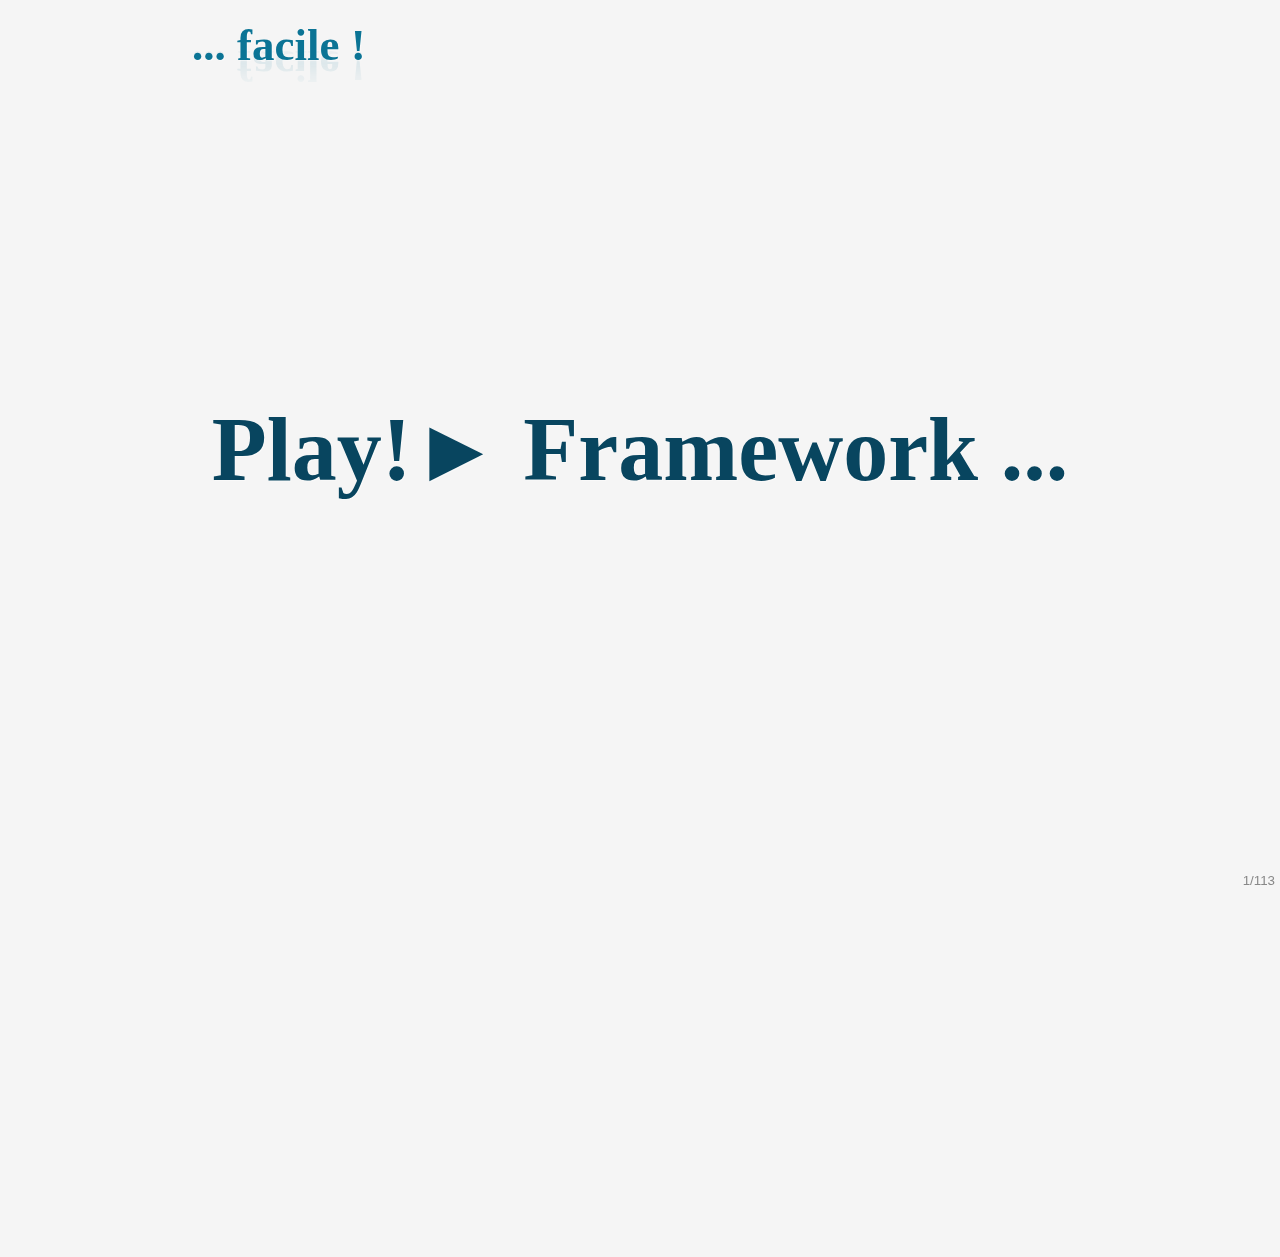
<file: index.html>
<!DOCTYPE html>
<html>
<head>
	<meta charset="utf-8">
	<title>Play!>Framework</title>
	<meta name="viewport" content="width=1024, user-scalable=no">

	<link rel="stylesheet" href="core/deck.core.css" type="text/css">
    <!-- EXTENSIONS -->
    <link rel="stylesheet" href="extensions/goto/deck.goto.css">
   	<link rel="stylesheet" href="extensions/menu/deck.menu.css">
   	<link rel="stylesheet" href="extensions/navigation/deck.navigation.css">
   	<link rel="stylesheet" href="extensions/status/deck.status.css">
   	<link rel="stylesheet" href="extensions/hash/deck.hash.css">

	<!-- Any other extension CSS files go here. -->

	<link rel="stylesheet" href="themes/style/web-2.0.css" type="text/css">
	<link rel="stylesheet" href="themes/transition/horizontal-slide.css">

    <link rel="stylesheet" href="css/default.min.css">
    <style>
        pre code {
            background: white;
        }
        .deck-container pre {
            font-family: Monaco, Andale Mono, consolas, Courier New, monospace;
        }
        .deck-container code {
            font-family: Monaco, Andale Mono, consolas, Courier New, monospace;
        }
    </style>


	<!-- Replace path with correct path to Modernizr file. -->
	<script src="js/modernizr.custom.js"></script>
</head>
<body class="deck-container">
<!--

-->
<!-- Other extension HTML snippets go here, at the bottom of the deck container. -->


    <a href="#extensions-menu" class="deck-prev-link" title="Previous">←</a>
    <a href="#extensions-status" class="deck-next-link" title="Next">→</a>
    <form action="." method="get" class="goto-form">
    <label for="goto-slide">Go to slide:</label>
    <input type="text" name="slidenum" id="goto-slide">
        <input type="submit" value="Go">
    </form>
    <p class="deck-status">
        <span class="deck-status-current"></span>/<span class="deck-status-total"></span>
    </p>
</body>

<!-- Update these paths to point to the correct files. -->

<script src="js/showdown.js"></script>
<script src="js/highlight.min.js"></script>


<script src="js/jquery-1.7.min.js"></script>
<script src="core/deck.core.js"></script>

<!-- Add any other extension JS files here -->
<!-- Deck Core and extensions -->

<script src="extensions/hash/deck.hash.js"></script>
<script src="extensions/menu/deck.menu.js"></script>
<script src="extensions/goto/deck.goto.js"></script>
<script src="extensions/status/deck.status.js"></script>
<script src="extensions/navigation/deck.navigation.js"></script>

<script src="array.slides.js"></script>

<script>

    $(document).ready(function() {
		//read all md files of md directory with slides service

			
			//add slide sections
			files.forEach(function(file){
				$('body').append('<section class="slide" id="'+file.split('.md')[0]+'"></section>');
				
			});
			//parse markdown and colorize
			var converter = new Showdown.converter();
	        $.deck('.slide');
	        $("section").each(function(index,e) {
	            var id = e.getAttribute("id"), file = "md/"+id+".md";
	            $.get(file, function(page) {
	                $('#'+id).html(converter.makeHtml(page));
	                $('#'+id+' > pre code').each(function(index,e) {hljs.highlightBlock(e, '    ');});
	            });
	        });

	
    });

</script>


</html>
</file>
<file: core/deck.core.css>
html {
  height: 100%;
}

.deck-container {
  position: relative;
  height: 100%;
  width: 70%;
  margin: 0 auto;
  padding: 0 48px;
  font-size: 16px;
  line-height: 1.25;
  overflow: hidden;
  /* Resets and base styles from HTML5 Boilerplate */
  /* End HTML5 Boilerplate adaptations */
}
.js .deck-container {
  visibility: hidden;
}
.ready .deck-container {
  visibility: visible;
}
.touch .deck-container {
  -webkit-text-size-adjust: none;
}
.deck-container div, .deck-container span, .deck-container object, .deck-container iframe,
.deck-container h1, .deck-container h2, .deck-container h3, .deck-container h4, .deck-container h5, .deck-container h6, .deck-container p, .deck-container blockquote, .deck-container pre,
.deck-container abbr, .deck-container address, .deck-container cite, .deck-container code, .deck-container del, .deck-container dfn, .deck-container em, .deck-container img, .deck-container ins, .deck-container kbd, .deck-container q, .deck-container samp,
.deck-container small, .deck-container strong, .deck-container sub, .deck-container sup, .deck-container var, .deck-container b, .deck-container i, .deck-container dl, .deck-container dt, .deck-container dd, .deck-container ol, .deck-container ul, .deck-container li,
.deck-container fieldset, .deck-container form, .deck-container label, .deck-container legend,
.deck-container table, .deck-container caption, .deck-container tbody, .deck-container tfoot, .deck-container thead, .deck-container tr, .deck-container th, .deck-container td,
.deck-container article, .deck-container aside, .deck-container canvas, .deck-container details, .deck-container figcaption, .deck-container figure,
.deck-container footer, .deck-container header, .deck-container hgroup, .deck-container menu, .deck-container nav, .deck-container section, .deck-container summary,
.deck-container time, .deck-container mark, .deck-container audio, .deck-container video {
  margin: 0;
  padding: 0;
  border: 0;
  font-size: 100%;
  font: inherit;
  vertical-align: baseline;
}
.deck-container article, .deck-container aside, .deck-container details, .deck-container figcaption, .deck-container figure,
.deck-container footer, .deck-container header, .deck-container hgroup, .deck-container menu, .deck-container nav, .deck-container section {
  display: block;
}
.deck-container blockquote, .deck-container q {
  quotes: none;
}
.deck-container blockquote:before, .deck-container blockquote:after, .deck-container q:before, .deck-container q:after {
  content: "";
  content: none;
}
.deck-container ins {
  background-color: #ff9;
  color: #000;
  text-decoration: none;
}
.deck-container mark {
  background-color: #ff9;
  color: #000;
  font-style: italic;
  font-weight: bold;
}
.deck-container del {
  text-decoration: line-through;
}
.deck-container abbr[title], .deck-container dfn[title] {
  border-bottom: 1px dotted;
  cursor: help;
}
.deck-container table {
  border-collapse: collapse;
  border-spacing: 0;
}
.deck-container hr {
  display: block;
  height: 1px;
  border: 0;
  border-top: 1px solid #ccc;
  margin: 1em 0;
  padding: 0;
}
.deck-container input, .deck-container select {
  vertical-align: middle;
}
.deck-container select, .deck-container input, .deck-container textarea, .deck-container button {
  font: 99% sans-serif;
}
.deck-container pre, .deck-container code, .deck-container kbd, .deck-container samp {
  font-family: monospace, sans-serif;
}
.deck-container a {
  -webkit-tap-highlight-color: rgba(0, 0, 0, 0);
}
.deck-container a:hover, .deck-container a:active {
  outline: none;
}
.deck-container ul, .deck-container ol {
  margin-left: 2em;
  vertical-align: top;
}
.deck-container ol {
  list-style-type: decimal;
}
.deck-container nav ul, .deck-container nav li {
  margin: 0;
  list-style: none;
  list-style-image: none;
}
.deck-container small {
  font-size: 85%;
}
.deck-container strong, .deck-container th {
  font-weight: bold;
}
.deck-container td {
  vertical-align: top;
}
.deck-container sub, .deck-container sup {
  font-size: 75%;
  line-height: 0;
  position: relative;
}
.deck-container sup {
  top: -0.5em;
}
.deck-container sub {
  bottom: -0.25em;
}
.deck-container textarea {
  overflow: auto;
}
.ie6 .deck-container legend, .ie7 .deck-container legend {
  margin-left: -7px;
}
.deck-container input[type="radio"] {
  vertical-align: text-bottom;
}
.deck-container input[type="checkbox"] {
  vertical-align: bottom;
}
.ie7 .deck-container input[type="checkbox"] {
  vertical-align: baseline;
}
.ie6 .deck-container input {
  vertical-align: text-bottom;
}
.deck-container label, .deck-container input[type="button"], .deck-container input[type="submit"], .deck-container input[type="image"], .deck-container button {
  cursor: pointer;
}
.deck-container button, .deck-container input, .deck-container select, .deck-container textarea {
  margin: 0;
}
.deck-container input:invalid, .deck-container textarea:invalid {
  border-radius: 1px;
  -moz-box-shadow: 0px 0px 5px red;
  -webkit-box-shadow: 0px 0px 5px red;
  box-shadow: 0px 0px 5px red;
}
.deck-container input:invalid .no-boxshadow, .deck-container textarea:invalid .no-boxshadow {
  background-color: #f0dddd;
}
.deck-container button {
  width: auto;
  overflow: visible;
}
.ie7 .deck-container img {
  -ms-interpolation-mode: bicubic;
}
.deck-container, .deck-container select, .deck-container input, .deck-container textarea {
  color: #444;
}
.deck-container a {
  color: #607890;
}
.deck-container a:hover, .deck-container a:focus {
  color: #036;
}
.deck-container a:link {
  -webkit-tap-highlight-color: #fff;
}
.deck-container.deck-loading {
  display: none;
}

.slide {
  width: auto;
  min-height: 100%;
  position: relative;
}
.slide h1 {
  font-size: 4.5em;
}
.slide h1, .slide .vcenter {
  font-weight: bold;
  text-align: center;
  padding-top: 1em;
  max-height: 100%;
}
.csstransforms .slide h1, .csstransforms .slide .vcenter {
  padding: 0 48px;
  position: absolute;
  left: 0;
  right: 0;
  top: 50%;
  -webkit-transform: translate(0, -50%);
  -moz-transform: translate(0, -50%);
  -ms-transform: translate(0, -50%);
  -o-transform: translate(0, -50%);
  transform: translate(0, -50%);
}
.slide .vcenter h1 {
  position: relative;
  top: auto;
  padding: 0;
  -webkit-transform: none;
  -moz-transform: none;
  -ms-transform: none;
  -o-transform: none;
  transform: none;
}
.slide h2 {
  font-size: 2.25em;
  font-weight: bold;
  padding-top: .5em;
  margin: 0 0 .66666em 0;
  border-bottom: 3px solid #888;
}
.slide h3 {
  font-size: 1.4375em;
  font-weight: bold;
  margin-bottom: .30435em;
}
.slide h4 {
  font-size: 1.25em;
  font-weight: bold;
  margin-bottom: .25em;
}
.slide h5 {
  font-size: 1.125em;
  font-weight: bold;
  margin-bottom: .2222em;
}
.slide h6 {
  font-size: 1em;
  font-weight: bold;
}
.slide img, .slide iframe, .slide video {
  display: block;
  max-width: 100%;
}
.slide video, .slide iframe, .slide img {
  display: block;
  margin: 0 auto;
}
.slide p, .slide blockquote, .slide iframe, .slide img, .slide ul, .slide ol, .slide pre, .slide video {
  margin-bottom: 1em;
}
.slide pre {
  white-space: pre;
  white-space: pre-wrap;
  word-wrap: break-word;
  padding: 1em;
  border: 1px solid #888;
}
.slide em {
  font-style: italic;
}
.slide li {
  padding: .25em 0;
  vertical-align: middle;
}

.deck-before, .deck-previous, .deck-next, .deck-after {
  position: absolute;
  left: -999em;
  top: -999em;
}

.deck-current {
  z-index: 2;
}

.slide .slide {
  visibility: hidden;
  position: static;
  min-height: 0;
}

.deck-child-current {
  position: static;
  z-index: 2;
}
.deck-child-current .slide {
  visibility: hidden;
}
.deck-child-current .deck-previous, .deck-child-current .deck-before, .deck-child-current .deck-current {
  visibility: visible;
}

body.deck-container {
  overflow: visible;
}

@media screen and (max-device-width: 480px) {
  /* html { -webkit-text-size-adjust:none; -ms-text-size-adjust:none; } */
}
@media print {
  * {
    background: transparent !important;
    color: black !important;
    text-shadow: none !important;
    filter: none !important;
    -ms-filter: none !important;
    -webkit-box-reflect: none !important;
    -moz-box-reflect: none !important;
    -webkit-box-shadow: none !important;
    -moz-box-shadow: none !important;
    box-shadow: none !important;
  }
  * :before, * :after {
    display: none !important;
  }

  a, a:visited {
    color: #444 !important;
    text-decoration: underline;
  }

  a[href]:after {
    content: " (" attr(href) ")";
  }

  abbr[title]:after {
    content: " (" attr(title) ")";
  }

  .ir a:after, a[href^="javascript:"]:after, a[href^="#"]:after {
    content: "";
  }

  pre, blockquote {
    border: 1px solid #999;
    page-break-inside: avoid;
  }

  thead {
    display: table-header-group;
  }

  tr, img {
    page-break-inside: avoid;
  }

  @page {
    margin: 0.5cm;
}

  p, h2, h3 {
    orphans: 3;
    widows: 3;
  }

  h2, h3 {
    page-break-after: avoid;
  }

  .slide {
    position: static !important;
    visibility: visible !important;
    display: block !important;
    -webkit-transform: none !important;
    -moz-transform: none !important;
    -o-transform: none !important;
    -ms-transform: none !important;
    transform: none !important;
    opacity: 1 !important;
  }

  h1, .vcenter {
    -webkit-transform: none !important;
    -moz-transform: none !important;
    -o-transform: none !important;
    -ms-transform: none !important;
    transform: none !important;
    padding: 0 !important;
    position: static !important;
  }

  .deck-container > .slide {
    page-break-after: always;
  }

  .deck-container {
    width: 100% !important;
    height: auto !important;
    padding: 0 !important;
    display: block !important;
  }

  script {
    display: none;
  }
}
</file>
<file: extensions/goto/deck.goto.css>
.deck-container .goto-form {
  position: absolute;
  z-index: 3;
  bottom: 10px;
  left: 50%;
  height: 1.75em;
  margin: 0 0 0 -9.125em;
  line-height: 1.75em;
  padding: 0.625em;
  display: none;
  background: #ccc;
  overflow: hidden;
}
.borderradius .deck-container .goto-form {
  -webkit-border-radius: 10px;
  -moz-border-radius: 10px;
  border-radius: 10px;
}
.deck-container .goto-form label {
  font-weight: bold;
}
.deck-container .goto-form label, .deck-container .goto-form input {
  display: inline-block;
  font-family: inherit;
}

.deck-goto .goto-form {
  display: block;
}

#goto-slide {
  width: 8.375em;
  margin: 0 0.625em;
  height: 1.4375em;
}

@media print {
  .goto-form, #goto-slide {
    display: none !important;
  }
}
</file>
<file: extensions/menu/deck.menu.css>
.deck-menu .slide {
  background: #eee;
  position: relative;
  left: 0;
  top: 0;
  visibility: visible;
  cursor: pointer;
}
.no-csstransforms .deck-menu > .slide {
  float: left;
  width: 22%;
  height: 22%;
  min-height: 0;
  margin: 1%;
  font-size: 0.22em;
  overflow: hidden;
  padding: 0 0.5%;
}
.csstransforms .deck-menu > .slide {
  -webkit-transform: scale(0.22);
  -moz-transform: scale(0.22);
  -o-transform: scale(0.22);
  -ms-transform: scale(0.22);
  transform: scale(0.22);
  -webkit-transform-origin: 0 0;
  -moz-transform-origin: 0 0;
  -o-transform-origin: 0 0;
  -ms-transform-origin: 0 0;
  transform-origin: 0 0;
  -webkit-box-sizing: border-box;
  -moz-box-sizing: border-box;
  box-sizing: border-box;
  width: 100%;
  height: 100%;
  overflow: hidden;
  padding: 0 48px;
  margin: 12px;
}
.deck-menu iframe, .deck-menu img, .deck-menu video {
  max-width: 100%;
}
.deck-menu .deck-current, .no-touch .deck-menu .slide:hover {
  background: #ddf;
}
.deck-menu.deck-container:hover .deck-prev-link, .deck-menu.deck-container:hover .deck-next-link {
  display: none;
}
</file>
<file: extensions/navigation/deck.navigation.css>
.deck-container .deck-prev-link, .deck-container .deck-next-link {
  display: none;
  position: absolute;
  z-index: 3;
  top: 50%;
  width: 32px;
  height: 32px;
  margin-top: -16px;
  font-size: 20px;
  font-weight: bold;
  line-height: 32px;
  vertical-align: middle;
  text-align: center;
  text-decoration: none;
  color: #fff;
  background: #888;
}
.borderradius .deck-container .deck-prev-link, .borderradius .deck-container .deck-next-link {
  -webkit-border-radius: 16px;
  -moz-border-radius: 16px;
  border-radius: 16px;
}
.deck-container .deck-prev-link:hover, .deck-container .deck-prev-link:focus, .deck-container .deck-prev-link:active, .deck-container .deck-prev-link:visited, .deck-container .deck-next-link:hover, .deck-container .deck-next-link:focus, .deck-container .deck-next-link:active, .deck-container .deck-next-link:visited {
  color: #fff;
}
.deck-container .deck-prev-link {
  left: 8px;
}
.deck-container .deck-next-link {
  right: 8px;
}
.deck-container:hover .deck-prev-link, .deck-container:hover .deck-next-link {
  display: block;
}
.deck-container:hover .deck-prev-link.deck-nav-disabled, .touch .deck-container:hover .deck-prev-link, .deck-container:hover .deck-next-link.deck-nav-disabled, .touch .deck-container:hover .deck-next-link {
  display: none;
}

@media print {
  .deck-prev-link, .deck-next-link {
    display: none !important;
  }
}
</file>
<file: extensions/status/deck.status.css>
.deck-container .deck-status {
  position: absolute;
  bottom: 10px;
  right: 5px;
  color: #888;
  z-index: 3;
  margin: 0;
}

body.deck-container .deck-status {
  position: fixed;
}

@media print {
  .deck-status {
    display: none;
  }
}
</file>
<file: extensions/hash/deck.hash.css>
.deck-container .deck-permalink {
  display: none;
  position: absolute;
  z-index: 4;
  bottom: 30px;
  right: 0;
  width: 48px;
  text-align: center;
}

.no-history .deck-container:hover .deck-permalink {
  display: block;
}
</file>
<file: themes/style/web-2.0.css>
@charset "UTF-8";
.deck-container {
  font-family: "Gill Sans", "Gill Sans MT", Calibri, sans-serif;
  font-size: 1.25em;
  background: #f4fafe;
  /* Old browsers */
  background: -moz-linear-gradient(top, #f4fafe 0%, #ccf0f0 100%);
  /* FF3.6+ */
  background: -webkit-gradient(linear, left top, left bottom, color-stop(0%, #f4fafe), color-stop(100%, #ccf0f0));
  /* Chrome,Safari4+ */
  background: -webkit-linear-gradient(top, #f4fafe 0%, #ccf0f0 100%);
  /* Chrome10+,Safari5.1+ */
  background: whitesmoke; /*-o-linear-gradient(top, #f4fafe 0%, #ccf0f0 100%)*/
  /* Opera11.10+ */
  background: -ms-linear-gradient(top, #f4fafe 0%, #ccf0f0 100%);
  /* IE10+ */
  background: linear-gradient(top, #f4fafe 0%, #ccf0f0 100%);
  /* W3C */
  background-attachment: fixed;
}
.deck-container > .slide {
  text-shadow: 1px 1px 1px rgba(255, 255, 255, 0.5);
}
.deck-container .slide h1, .deck-container .slide h2, .deck-container .slide h3, .deck-container .slide h4, .deck-container .slide h5, .deck-container .slide h6 {
  font-family: "Hoefler Text", Constantia, Palatino, "Palatino Linotype", "Book Antiqua", Georgia, serif;
}
.deck-container .slide h1 {
  color: #08455f;
}
.deck-container .slide h2 {
  color: #0b7495;
  border-bottom: 0;
}
.cssreflections .deck-container .slide h2 {
  line-height: 1;
  -webkit-box-reflect: below -0.556em -webkit-gradient(linear, left top, left bottom, from(transparent), color-stop(0.3, transparent), color-stop(0.7, rgba(255, 255, 255, 0.1)), to(transparent));
  -moz-box-reflect: below -0.556em -moz-linear-gradient(top, transparent 0%, transparent 30%, rgba(255, 255, 255, 0.3) 100%);
}
.deck-container .slide h3 {
  color: #000;
}
.deck-container .slide pre {
  border-color: #d5d5d5;
  background: #fff;
  position: relative;
  z-index: auto;
  /* http://nicolasgallagher.com/css-drop-shadows-without-images/ */
}
.borderradius .deck-container .slide pre {
  -webkit-border-radius: 5px;
  -moz-border-radius: 5px;
  border-radius: 5px;
}
.csstransforms.boxshadow .deck-container .slide pre > :first-child:before {
  content: "";
  position: absolute;
  z-index: -1;
  background: #fff;
  top: 0;
  bottom: 0;
  left: 0;
  right: 0;
}
.csstransforms.boxshadow .deck-container .slide pre:before, .csstransforms.boxshadow .deck-container .slide pre:after {
  content: "";
  position: absolute;
  z-index: -2;
  bottom: 15px;
  width: 50%;
  height: 20%;
  max-width: 300px;
  -webkit-box-shadow: 0 15px 10px rgba(0, 0, 0, 0.7);
  -moz-box-shadow: 0 15px 10px rgba(0, 0, 0, 0.7);
  box-shadow: 0 15px 10px rgba(0, 0, 0, 0.7);
}
.csstransforms.boxshadow .deck-container .slide pre:before {
  left: 10px;
  -webkit-transform: rotate(-3deg);
  -moz-transform: rotate(-3deg);
  -ms-transform: rotate(-3deg);
  -o-transform: rotate(-3deg);
  transform: rotate(-3deg);
}
.csstransforms.boxshadow .deck-container .slide pre:after {
  right: 10px;
  -webkit-transform: rotate(3deg);
  -moz-transform: rotate(3deg);
  -ms-transform: rotate(3deg);
  -o-transform: rotate(3deg);
  transform: rotate(3deg);
}
.deck-container .slide code {
  color: #789;
}
.deck-container .slide blockquote {
  font-family: "Hoefler Text", Constantia, Palatino, "Palatino Linotype", "Book Antiqua", Georgia, serif;
  font-size: 2em;
  padding: 1em 2em .5em 2em;
  color: #000;
  background: #fff;
  position: relative;
  border: 1px solid #cde;
  z-index: auto;
}
.borderradius .deck-container .slide blockquote {
  -webkit-border-radius: 5px;
  -moz-border-radius: 5px;
  border-radius: 5px;
}
.boxshadow .deck-container .slide blockquote > :first-child:before {
  content: "";
  position: absolute;
  z-index: -1;
  background: #fff;
  top: 0;
  bottom: 0;
  left: 0;
  right: 0;
}
.boxshadow .deck-container .slide blockquote:after {
  content: "";
  position: absolute;
  z-index: -2;
  top: 10px;
  bottom: 10px;
  left: 0;
  right: 50%;
  -moz-border-radius: 10px/100px;
  border-radius: 10px/100px;
  -webkit-box-shadow: 0 0 15px rgba(0, 0, 0, 0.6);
  -moz-box-shadow: 0 0 15px rgba(0, 0, 0, 0.6);
  box-shadow: 0 0 15px rgba(0, 0, 0, 0.6);
}
.deck-container .slide blockquote p {
  margin: 0;
}
.deck-container .slide blockquote cite {
  font-size: .5em;
  font-style: normal;
  font-weight: bold;
  color: #888;
}
.deck-container .slide blockquote:before {
  content: "“";
  position: absolute;
  top: 0;
  left: 0;
  font-size: 5em;
  line-height: 1;
  color: #ccf0f0;
  z-index: 1;
}
.deck-container .slide ::-moz-selection {
  background: #08455f;
  color: #fff;
}
.deck-container .slide ::selection {
  background: #08455f;
  color: #fff;
}
.deck-container .slide a, .deck-container .slide a:hover, .deck-container .slide a:focus, .deck-container .slide a:active, .deck-container .slide a:visited {
  color: #599;
  text-decoration: none;
}
.deck-container .slide a:hover, .deck-container .slide a:focus {
  text-decoration: underline;
}
.deck-container .deck-prev-link, .deck-container .deck-next-link {
  background: #fff;
  opacity: 0.5;
}
.deck-container .deck-prev-link, .deck-container .deck-prev-link:hover, .deck-container .deck-prev-link:focus, .deck-container .deck-prev-link:active, .deck-container .deck-prev-link:visited, .deck-container .deck-next-link, .deck-container .deck-next-link:hover, .deck-container .deck-next-link:focus, .deck-container .deck-next-link:active, .deck-container .deck-next-link:visited {
  color: #599;
}
.deck-container .deck-prev-link:hover, .deck-container .deck-prev-link:focus, .deck-container .deck-next-link:hover, .deck-container .deck-next-link:focus {
  opacity: 1;
  text-decoration: none;
}
.deck-container .deck-status {
  font-size: 0.6666em;
}
.deck-container.deck-menu .slide {
  background: transparent;
  -webkit-border-radius: 5px;
  -moz-border-radius: 5px;
  border-radius: 5px;
}
.rgba .deck-container.deck-menu .slide {
  background: rgba(0, 0, 0, 0.1);
}
.deck-container.deck-menu .slide.deck-current, .rgba .deck-container.deck-menu .slide.deck-current, .no-touch .deck-container.deck-menu .slide:hover {
  background: #fff;
}
.deck-container .goto-form {
  background: #fff;
  border: 1px solid #cde;
  -webkit-border-radius: 5px;
  -moz-border-radius: 5px;
  border-radius: 5px;
}
.boxshadow .deck-container .goto-form {
  -webkit-box-shadow: 0 15px 10px -10px rgba(0, 0, 0, 0.5), 0 1px 4px rgba(0, 0, 0, 0.3), 0 0 40px rgba(0, 0, 0, 0.1) inset;
  -moz-box-shadow: 0 15px 10px -10px rgba(0, 0, 0, 0.5), 0 1px 4px rgba(0, 0, 0, 0.3), 0 0 40px rgba(0, 0, 0, 0.1) inset;
  box-shadow: 0 15px 10px -10px rgba(0, 0, 0, 0.5), 0 1px 4px rgba(0, 0, 0, 0.3), 0 0 40px rgba(0, 0, 0, 0.1) inset;
}
</file>
<file: themes/transition/horizontal-slide.css>
.csstransitions.csstransforms {
  overflow-x: hidden;
}
.csstransitions.csstransforms .deck-container > .slide {
  -webkit-transition: -webkit-transform 500ms ease-in-out;
  -moz-transition: -moz-transform 500ms ease-in-out;
  -ms-transition: -ms-transform 500ms ease-in-out;
  -o-transition: -o-transform 500ms ease-in-out;
  transition: transform 500ms ease-in-out;
}
.csstransitions.csstransforms .deck-container:not(.deck-menu) > .slide {
  position: absolute;
  top: 0;
  left: 0;
  -webkit-box-sizing: border-box;
  -moz-box-sizing: border-box;
  box-sizing: border-box;
  width: 100%;
  padding: 0 48px;
}
.csstransitions.csstransforms .deck-container:not(.deck-menu) > .slide .slide {
  position: relative;
  left: 0;
  top: 0;
  -webkit-transition: -webkit-transform 500ms ease-in-out, opacity 500ms ease-in-out;
  -moz-transition: -moz-transform 500ms ease-in-out, opacity 500ms ease-in-out;
  -ms-transition: -ms-transform 500ms ease-in-out, opacity 500ms ease-in-out;
  -o-transition: -o-transform 500ms ease-in-out, opacity 500ms ease-in-out;
  transition: -webkit-transform 500ms ease-in-out, opacity 500ms ease-in-out;
}
.csstransitions.csstransforms .deck-container:not(.deck-menu) > .slide .deck-next, .csstransitions.csstransforms .deck-container:not(.deck-menu) > .slide .deck-after {
  visibility: visible;
  -webkit-transform: translate3d(200%, 0, 0);
  -moz-transform: translate(200%, 0);
  -ms-transform: translate(200%, 0);
  -o-transform: translate(200%, 0);
  transform: translate3d(200%, 0, 0);
}
.csstransitions.csstransforms .deck-container:not(.deck-menu) > .slide .deck-before, .csstransitions.csstransforms .deck-container:not(.deck-menu) > .slide .deck-previous {
  opacity: 0.4;
}
.csstransitions.csstransforms .deck-container:not(.deck-menu) > .deck-previous {
  -webkit-transform: translate3d(-200%, 0, 0);
  -moz-transform: translate(-200%, 0);
  -ms-transform: translate(-200%, 0);
  -o-transform: translate(-200%, 0);
  transform: translate3d(-200%, 0, 0);
}
.csstransitions.csstransforms .deck-container:not(.deck-menu) > .deck-before {
  -webkit-transform: translate3d(-400%, 0, 0);
  -moz-transform: translate(-400%, 0);
  -ms-transform: translate(-400%, 0);
  -o-transform: translate(-400%, 0);
  transform: translate3d(-400%, 0, 0);
}
.csstransitions.csstransforms .deck-container:not(.deck-menu) > .deck-next {
  -webkit-transform: translate3d(200%, 0, 0);
  -moz-transform: translate(200%, 0);
  -ms-transform: translate(200%, 0);
  -o-transform: translate(200%, 0);
  transform: translate3d(200%, 0, 0);
}
.csstransitions.csstransforms .deck-container:not(.deck-menu) > .deck-after {
  -webkit-transform: translate3d(400%, 0, 0);
  -moz-transform: translate(400%, 0);
  -ms-transform: translate(400%, 0);
  -o-transform: translate(400%, 0);
  transform: translate3d(400%, 0, 0);
}
.csstransitions.csstransforms .deck-container:not(.deck-menu) > .deck-before .slide, .csstransitions.csstransforms .deck-container:not(.deck-menu) > .deck-previous .slide {
  visibility: visible;
}
.csstransitions.csstransforms .deck-container:not(.deck-menu) > .deck-child-current {
  -webkit-transform: none;
  -moz-transform: none;
  -ms-transform: none;
  -o-transform: none;
  transform: none;
}
</file>
<file: css/default.min.css>
pre code{display:block;padding:.5em;background:#f0f0f0}pre code,pre .ruby .subst,pre .tag .title,pre .lisp .title{color:black}pre .string,pre .title,pre .constant,pre .parent,pre .tag .value,pre .rules .value,pre .rules .value .number,pre .preprocessor,pre .ruby .symbol,pre .ruby .symbol .string,pre .ruby .symbol .keyword,pre .ruby .symbol .keymethods,pre .instancevar,pre .aggregate,pre .template_tag,pre .django .variable,pre .smalltalk .class,pre .addition,pre .flow,pre .stream,pre .bash .variable,pre .apache .tag,pre .apache .cbracket,pre .tex .command,pre .tex .special,pre .erlang_repl .function_or_atom{color:#800}pre .comment,pre .annotation,pre .template_comment,pre .diff .header,pre .chunk{color:#888}pre .number,pre .date,pre .regexp,pre .literal,pre .smalltalk .symbol,pre .smalltalk .char,pre .go .constant,pre .change{color:#080}pre .label,pre .javadoc,pre .ruby .string,pre .decorator,pre .filter .argument,pre .localvars,pre .array,pre .attr_selector,pre .important,pre .pseudo,pre .pi,pre .doctype,pre .deletion,pre .envvar,pre .shebang,pre .apache .sqbracket,pre .nginx .built_in,pre .tex .formula,pre .erlang_repl .reserved,pre .input_number{color:#88F}pre .css .tag,pre .javadoctag,pre .phpdoc,pre .yardoctag{font-weight:bold}pre .keyword,pre .id,pre .phpdoc,pre .title,pre .built_in,pre .aggregate,pre .smalltalk .class,pre .winutils,pre .bash .variable,pre .apache .tag,pre .go .typename,pre .tex .command{font-weight:bold}pre .nginx .built_in{font-weight:normal}pre .xml .css,pre .xml .javascript,pre .xml .vbscript,pre .tex .formula{opacity:.5}
</file>
